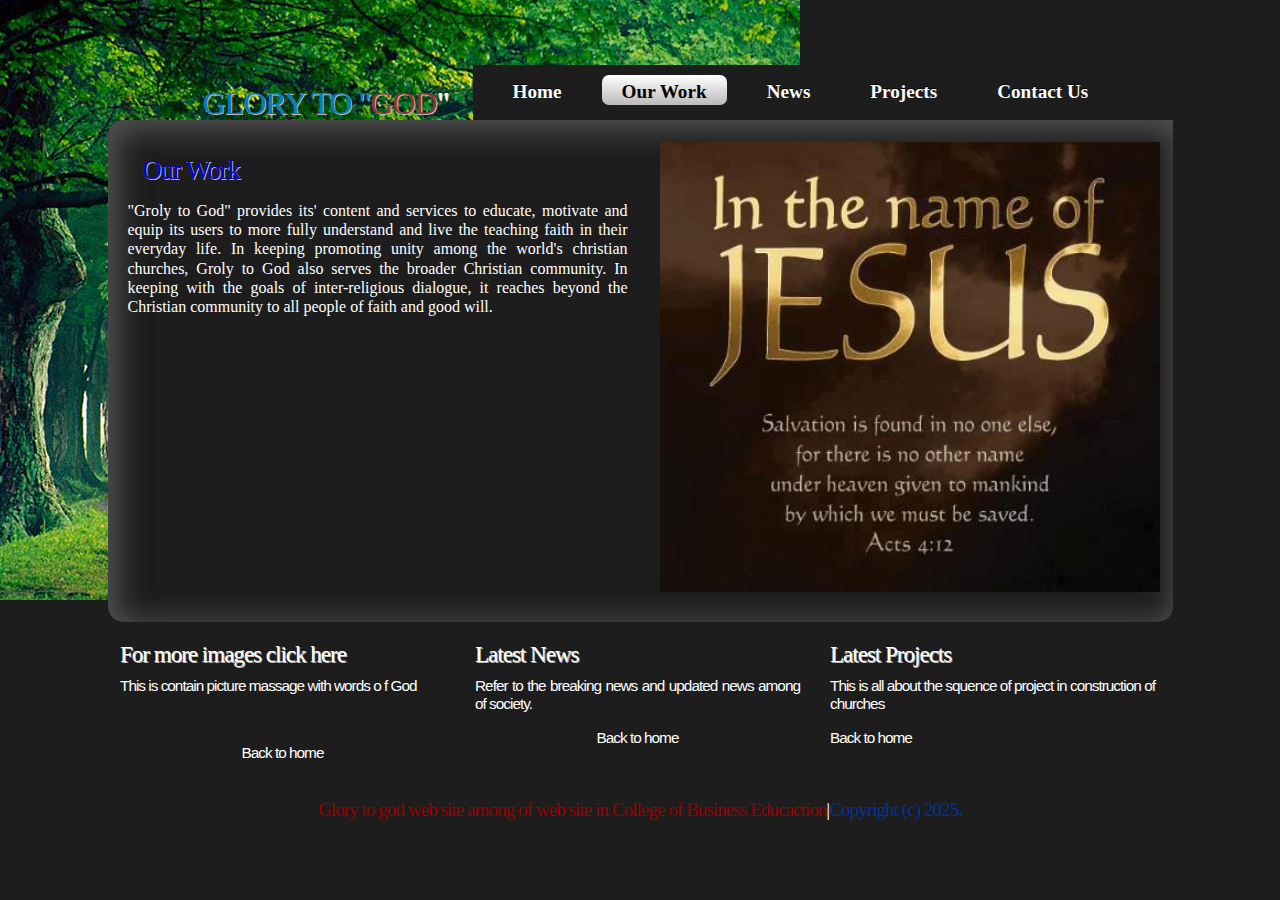
<file: ourwork.html>
<!DOCTYPE html>
<head>

<head>
  <title>Glory to god web site</title>
  <link rel="stylesheet" type="text/css" href="style.css" />
    <style type="text/css">
<!--
.style1 {color: #993333}
.style2 {color: #990000}
.style3 {color: #003399}
.style4 {color: #0000CC}
body {
	background-image: url(20070331.jpg);
	background-repeat: no-repeat;
}
.style6 {color: #993333; font-size: 120px; }
-->
  </style>
</head>

<body>
  <div id="main">
    <div id="header">
      <div id="welcome">
	    <h1><span>GLORY TO &quot;<span class="style1">GOD</span></span>&quot;</h1>
	 </div><!--end welcome-->
      <nav>
	  <div id="menubar">
        <ul id="nav">
          <li ><a href="index.html" class="style11">Home</a></li>
          <li class="current"><a href="ourwork.html" class="style11">Our Work</a>
          <li><a href="News.html" class="style11">News</a></li>
          
          <li><a href="projects.html">Projects</a></li>
          <li><a href="contact.html">Contact Us</a></li>
        </ul>
      </div>
	  </nav><!--end menubar-->
    </div><!--end header-->
    
	<div id="site_content">  
	
      <div id="text_content">
        <h2 class="style4"><blink>Our Work</blink></h2>
        <p align="justify">"Groly to God" provides its' content and services to educate, motivate and equip its users to more fully understand and live the teaching faith in their everyday life. In keeping promoting unity among the world's christian churches, Groly to God also serves the broader Christian community. In keeping with the goals of inter-religious dialogue, it reaches beyond the Christian community to all people of faith and good will.</p>
           
	  </div>
	  <!--close text_content-->	
	
      <ul class="slideshow">
        <script type="text/javascript">
<!--
var image1=new Image()
image1.src="image1.jpg"
var image2=new Image()
image2.src="image2.jpg"
var image3=new Image()
image3.src="image3.jpg"
//-->
</script>
<center>
<img src="image1.jpg" name="slide" width="500" height="450" /></center>
<script>
<!--
//variable that will increment through the images
var step=1
function slideit(){
//if browser does not support the image object, exit.
if (!document.images)
return
document.images.slide.src=eval("image"+step+".src")
if (step<3)
step++
else
step=1
//call function "slideit()" every 2.5 seconds
setTimeout("slideit()",1500)
}
slideit()
//-->
</script>
      </ul>   
    
	</div><!--end site_content--> 
  </div><!--end main-->
  
  <div id="footer">
    <div id="footer_container">
	  <div class="footer_container_box">
		<h4 align="justify"><a href="images/pct/glory images.html">For more images click here</a></h4>
	    <p align="justify">This is contain picture massage with words o f God </p>
	    <p align="justify">&nbsp;</p>
	    <a href="index.html">Back to home </a> </div>
	  <!--close footer_container_box-->
      <div class="footer_container_box">
       <h4 align="justify"><a href="News.html">Latest News</a></h4>
	    <p align="justify">Refer to the breaking news and updated news among of society.</p>
		  <a href="index.html">Back to home</a><a href="#"></a>	  </div>
      <!--close footer_container_box-->
      <div class="footer_container_boxl">
		<h4 align="justify"><a href="projects.html">Latest Projects</a></h4>
	    <p align="justify">This is all about the squence of project in construction of churches </p>
		  <div align="justify"><a href="index.html">Back to home</a><a href="#"></a> </div>
      </div>
      <div align="center">
	  <!--close footer_container_box1-->      
	  <br style="clear:both"/>
	  <br />
	  <span class="style2">Glory to god web site among of web site in College of Business Educaction</span>|<span class="style3">Copyright (c)</span> <span class="style3">2025.</span></div>
    </div>
    <!--close footer_container--> 
  </div><!--close footer-->  
  
  </body>
</html>
</file>
<file: style.css>
html
{ height: 100%;}

*
{ margin: 0;
  padding:0;}

body
{ font: normal 100% Georgia, serif;
  background: #1D1D1D url(../images/pattern.png) repeat;
  color: #FFF;
  padding: 15px
  }

p
{ padding: 0 0 15px 0;
  line-height: 1.2em;
  font-size: 100% }

img
{ border: 5;}

h1, h2, h3, h4, h5, h6 
{ font: normal 175% Georgia, serif;
  color: #FFF;
  text-shadow: 1px 1px #bbb;
  letter-spacing: -1px;
  margin: 10px ;
  padding: 5px ;}

h2
{ font: normal 165% Georgia, serif;}

h3
{ font: normal 100% Georgia, serif;
}

h3 a, h3 a:hover
{ color: #96B7B7;
}

h4, h5, h6
{ margin: 0;
  padding: 0 0 5px 0;
  font: normal 150% Georgia, serif;
  color: #057EBF;
  line-height: 1.5em;}

h5, h6
{ font: normal 95% Georgia, serif;
  color: #888;
  padding-bottom: 15px;}

a, a:hover
{ background: transparent;
  outline: none;
  text-decoration:underline ;
  color:#9900FF;
}

a:hover
{ text-decoration:underline;
color:#9900FF}

ul
{ margin: 2px 0 22px 30px;
  line-height: 1.7em;
  font-style: normal;
  font-size: 100%;}

ol
{ margin: 8px 0 22px 20px;}

ol li
{ margin: 0 0 11px 0;}

#main, #header, #banner, #menubar, #site_content, #footer
{ margin-left: auto; 
  margin-right: auto;}

#header
{ width: 1065px;
  height: 55px;
  padding: 50px 0 0 0;
  background: transparent;}

#welcome
{ width: 285px;
  float: left;
  height: 30px;
  padding: 5px 0 20px 80px;
  margin: 0 auto;
  background: transparent;} 
  
#welcome H1
{ font: normal 200% times, Helvetica, sans-serif;
  color: #FFF;}
  
span
{ color: #057EBF;}

 
#menubar
{ width: 700px;
  height: 35px;
  text-align:left; 
  margin: 0 auto;
  padding-bottom: 20px;
  float: right;
  background: #1D1D1D;
  text-decoration:underline;
  
  } 
ul#nav
{ margin:0;}

ul#nav li
{ padding: 0 0 0 0px;
  list-style: none;
  margin: 2px 0 0 0;
  display: inline;
  background: transparent;}

ul#nav li a
{ float: left;
  font: bold 120% Candara;
  height: 24px;
  margin: 10px 0 0 20px;
  text-shadow: 0px -1px 0px #000;
  padding: 6px 20px 0 20px;
  background: transparent; 
  border-radius: 7px 7px 7px 7px;
  -moz-border-radius: 7px 7px 7px 7px;
  -webkit-border: 7px 7px 7px 7px;
  text-align: center;
  color: #FFF;
  text-decoration: none;} 
  
ul#nav li.current a, ul#nav li:hover a
{ color: #000;
  background: #CCC;
  background: yellow;
  background: -o-linear-gradient(#FFF, #BBB);
  background: -webkit-linear-gradient(#FFF, #BBB);  
  text-shadow: none;}
ul#menu
{ 
  margin: 0;
  float: right;}

ul#menu li
{ padding: 0 0 0 0px;
  list-style: none;
  margin: 2px 0 0 0;
  display: inline;
  text-decoration:none;
  }

ul#menu li a
{ font: normal 120% Georgia, serif;
  float: left;
  letter-spacing: -1px;
  height: 30px;
  padding: 15px 25px 10px 25px;
  text-align: center;
  color: #FFF;
  text-decoration:none;} 

ul#menu li a:hover
{ color: #FFF;
  text-decoration:none;}
  
ul#menu li.current a
{ color:#996633;
  text-decoration:none;}

#site_content
{
	width: 1065px;
	overflow: hidden;
	margin: 0 auto;
	padding: 20px 0 0 0;
	-webkit-box-shadow: inset 5px 5px 30px 5px #535353;
	-moz-box-shadow: inset 5px 5px 30px 5px #535353;
	box-shadow: inset 5px 5px 30px 5px #535353;
	border-radius: 15px 0px 15px 15px;
	-moz-border-radius: 0px 15px 15px 15px;
	-webkit-border: 15px 0px 15px 15px;
	background-color: #1D1D1D;
	background-image: url(file:///C|/Users/Festo/Documents/IMAGAES/home_13.jpg);
} 
  
#text_content
{ float: left;
  width: 500px;
  padding: 0; 
  margin: 0 20px 0 20px;}

#footer
{ font: normal 120% Georgia, serif;
  width: 1070px;
  letter-spacing: -1px;
  padding: 0 0 20px 0;
  text-align:left; 
  background: transparent;
  color: #FFF;}

#footer a, #footer a:hover
{ color: #FFF;
  text-decoration:none;}

#footer a:hover
{ text-decoration: underline;}

.footer_container_box
{ font: normal 80% Arial, Helvetica, sans-serif;
  width: 325px;
  padding: 5px;
  text-align: center;
  margin: 10px 10px 10px 10px;
  float: left;
  background: transparent;
  color: #FFF;}

.footer_container_boxl
{ font: normal 80% Arial, Helvetica, sans-serif;
  width: 325px;
  padding: 5px;
  text-align: center;
  margin: 10px 0 10px 10px;
  float: left;
  background: transparent;
  color: #FFF;}
</file>
